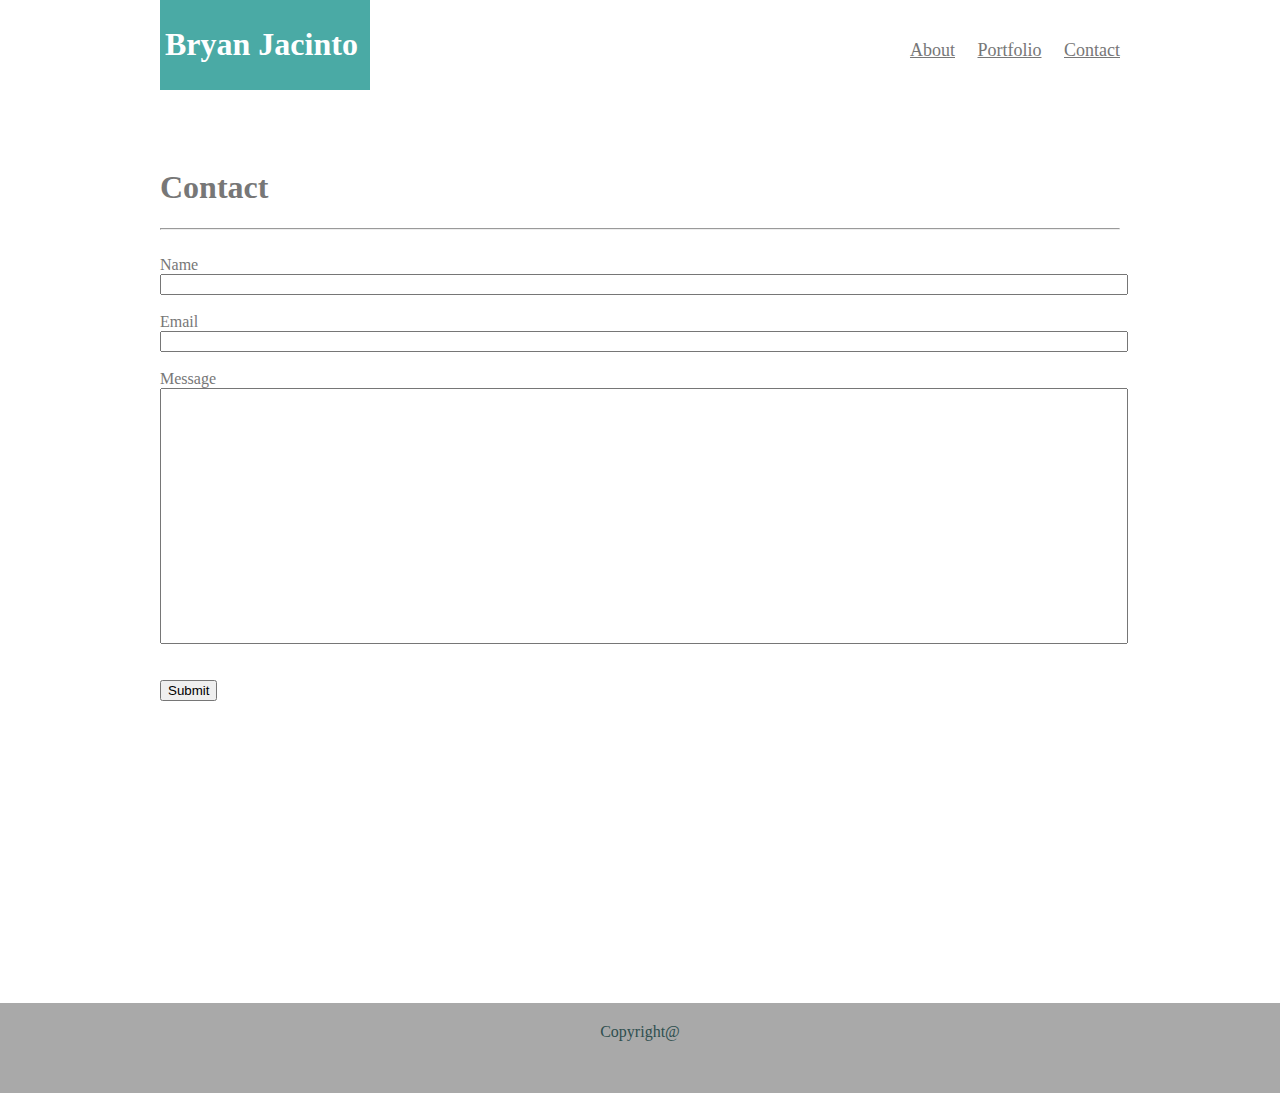
<file: contact.html>
<!DOCTYPE html>
<html lang="en">

<head>
    <meta charset="UTF-8">
    <meta name="viewport" content="width=device-width, initial-scale=1.0">
    <link rel="stylesheet" type="text/css" href="assets/css/style.css">
    <title>BasicPortfolio</title>
</head>

<body>

    <div class="Navigation">
        <div class="container">
            <div class="Name">
                <h1>Bryan Jacinto</h1>
            </div>
            <nav>

                <a style="color: #777777" href="index.html">About</a>
                &nbsp;&nbsp;&nbsp;
                <a style="color: #777777" href="portfolio.html">Portfolio</a>
                &nbsp;&nbsp;&nbsp;
                <a style="color: #777777" href="contact.html">Contact</a>

            </nav>
        </div>
    </div>
<
    <div class="container" style="margin-top: 120px; padding: 10px;">

        
        

        <div class="wrapper" style="height: 600px;">

            <h1 id="about">Contact</h1>

            <hr>
            <br>

           <form id="form1" action="/action_page.php"> 
           
            Name<br>
            <input type="text" id="Name" name="Name">
            <br>
            <br>
            Email<br> 
            <input type="text" id="Email" name="Email">
            <br>
            <br>
            Message<br>
            <input type="text" id="Message" name="Message">
            <br><br><br>
            <input type="Submit" id="Sumbit" value="Submit">
            </form>
        </div>
    </div>



<div class="wrapper">
    <div class="push"></div>   
    </div>
<footer class="footer">
    Copyright@
</footer>














</body>

</html>
</file>
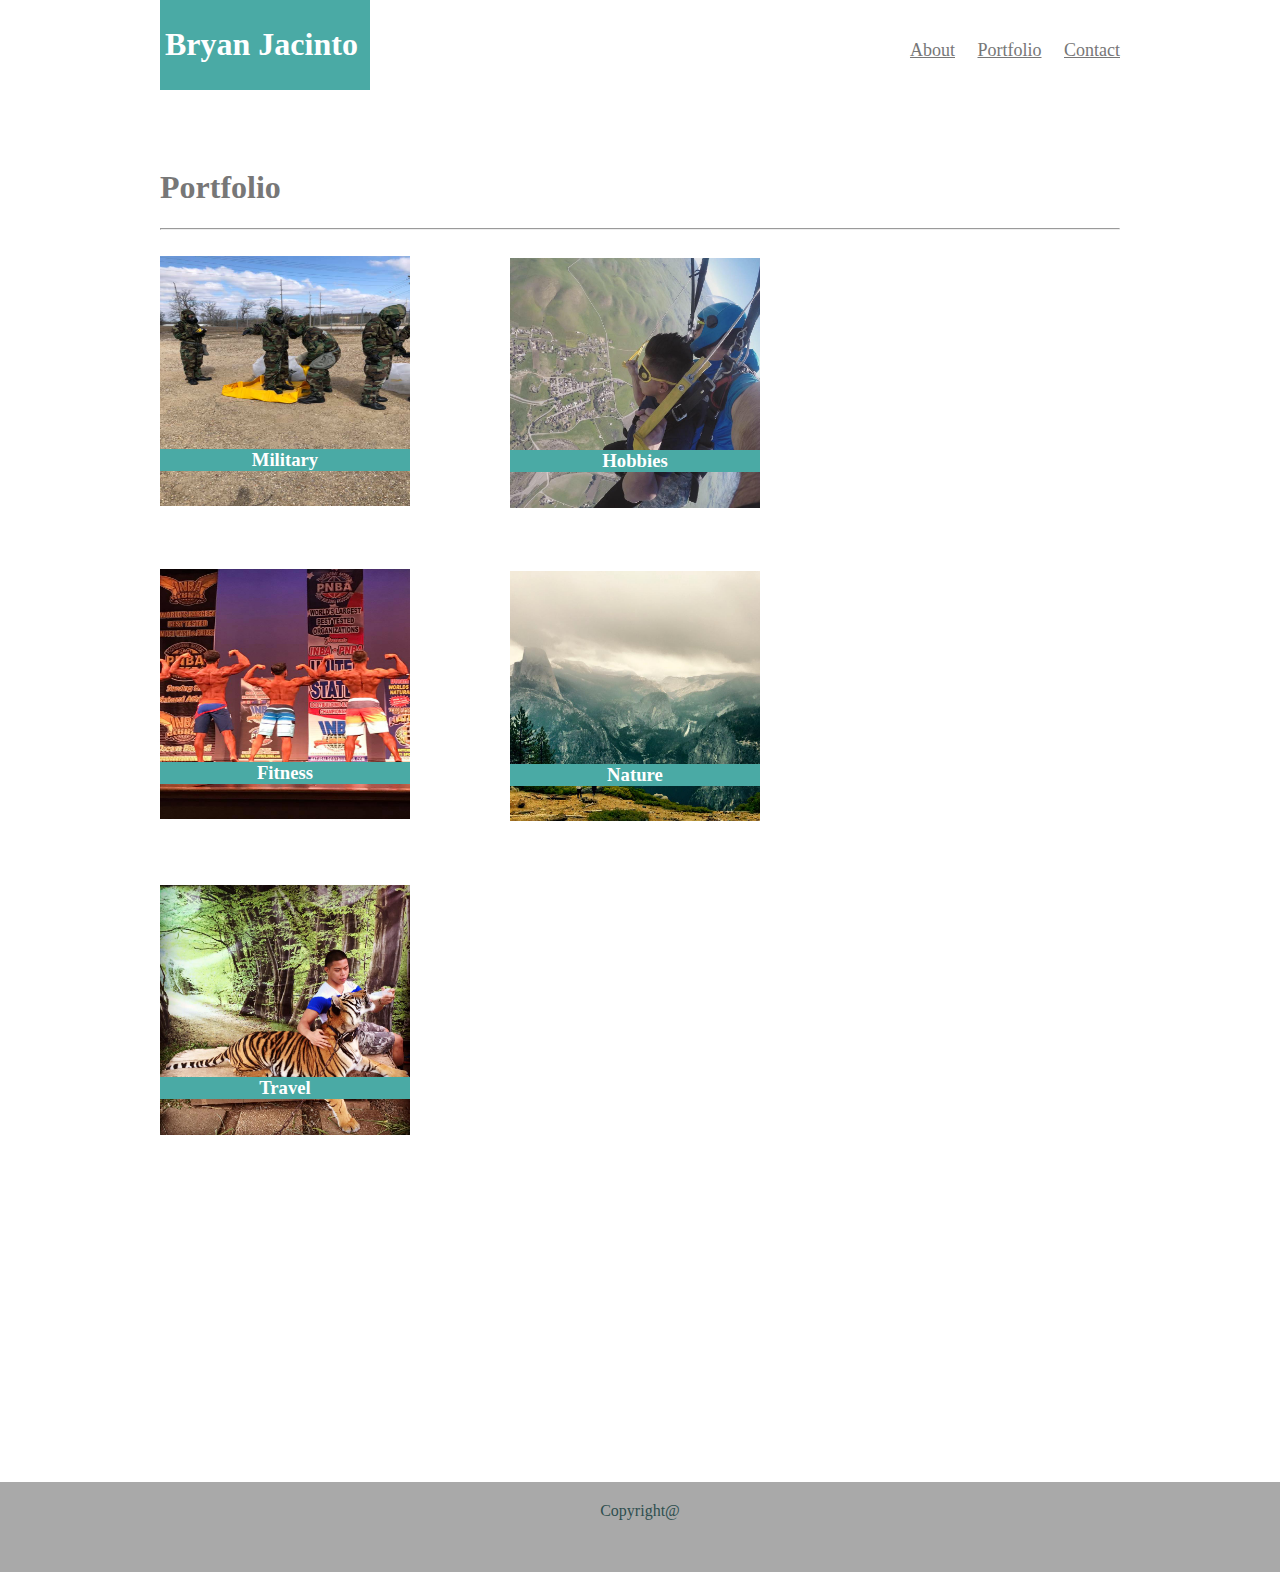
<file: portfolio.html>
<!DOCTYPE html>
<html lang="en">

<head>
    <meta charset="UTF-8">
    <meta name="viewport" content="width=device-width, initial-scale=1.0">
    <link rel="stylesheet" type="text/css" href="assets/css/style.css">
    <title>BasicPortfolio</title>
</head>

<body>

    <div class="Navigation">
        <div class="container">
            <div class="Name">
                <h1>Bryan Jacinto</h1>
            </div>
            <nav>

                <a style="color: #777777" href="index.html">About</a>
                &nbsp;&nbsp;&nbsp;
                <a style="color: #777777" href="portfolio.html">Portfolio</a>
                &nbsp;&nbsp;&nbsp;
                <a style="color: #777777" href="contact.html">Contact</a>

            </nav>
        </div>
    </div>
    < <div class="container" style="margin-top: 120px; padding: 10px; height: 1050px;">

        <h1 id="about">Portfolio</h1>

        <hr>
        <br>

        <div class="picture1">
            <img src="assets/images/Military.jpg" alt="military" style="height:250px; width: 250px;">
            <div class="text-1">
                <h3>Military</h3>
            </div>

        </div>

        <div class="picture2">
            <img src="assets/images/Fitness.jpg" alt="fitness" style="height: 250px; width: 250px;">
            <div class="text-2">
                <h3>Fitness</h3>
            </div>
        </div>
    

    <div class="picture3">
        <img src="assets/images/Hobbies.jpg" alt="hobbies" style="height: 250px; width: 250px;">
        <div class="text-3">
            <h3>Hobbies</h3>
        </div>
    </div>

    <div class="picture4">
        <img src="assets/images/Nature.jpg" alt="nature" style="height: 250px; width: 250px;">

        <div class="text-4">
            <h3>Nature</h3>
        </div>
    </div>

    <div class="picture5">
        <img src="assets/images/Travel.jpg" alt="travel" style="height: 250px; width: 250px;">
        <div class="text-5">
            <h3>Travel</h3>
        </div>
    </div>
            
        </div>



        <div class="wrapper">
            <div class="push"></div>
        </div>
        <footer class="footer">
            Copyright@
        </footer>
</file>
<file: assets/css/style.css>
body {
    background-image: url(https://jooinn.com/images/background-1.jpg);
    font-family: 'Times New Roman', Times, serif;
    font-size: 16px;
    color: #777777;
    margin: 0 auto;
    
    
}

.Navigation {
    background-color: white;
    width: 960px;
    position: fixed;
    width: 100%;
    margin: 0 auto;


}

.container {
    width: 960px;
    background: white;
    margin: 0 auto;
}


.Name {
    background-color: #4aaaa5;
    color: white;
    width: 200px;
    padding: 5px;
    float: left;
}

nav {
    color: #777777;
    font-size: 18px;
    float: right;
    margin-top: 40px;
}

#image {
    float: left;
    margin: 10px;
    
}

.footer {
    
    background: rgb(169, 169, 169);
    padding: 20px;
    text-align: center;
    color: darkslategray
}

html, body {
    height: 60%;
    margin: 0;
}

.wrapper {
    min-height: 100%;
    margin-bottom: -50px;
}

.footer,
.push {
    height: 50px;
}

#Name,
#id,
#Email,
#Message {
    width: 960px;
}

#Message {
    height: 250px;
}

.text-1 {
    position: relative;
    background-color: #4aaaa5;
    color: white;
    text-align: center;
    width: 250px;
    bottom: 80px;
}

.text-2 {
    position: relative;
    background-color: #4aaaa5;
    color: white;
    text-align: center;
    width: 250px;
    bottom: 80px;
}

.picture3 {
    position: relative;
    left: 350px;
    bottom: 625px;
}

.text-3 {
    position: relative;
    background-color: #4aaaa5;
    color: white;
    text-align: center;
    width: 250px;
    bottom: 80px;
}

.picture4 {
    position: relative;
    left: 350px;
    bottom: 625px;
}

.text-4 {
    position: relative;
    background-color: #4aaaa5;
    color: white;
    text-align: center;
    width: 250px;
    bottom: 80px;
}

.picture5 {
    position: relative;
    bottom: 625px;
}

.text-5 {
    position: relative;
    background-color: #4aaaa5;
    color: white;
    text-align: center;
    width: 250px;
    bottom: 80px;
}

@media screen and (max-width:980px){
.container {
    width: 90%;
    margin-left: 40px;
    }
.wrapper {
    width: 20%;
}
}
/* What left to do is to try to fit the contact and portfolio in place. Also needs to make width form smaller. About me section is working fine*/
@media screen and (max-width: 768){
    .container{
        overflow: auto;

    }
} 
/* What left to do is to try to fit the contact and portfolio in place. Another thing is to try to get the boxes to stack on top of each other in portfolio and the Navigation tab links to be placed under the "Name". About me section is working fine*/

@media screen and (max-width:640px){
    .container {
        width: 80%
    }

    #about {
        padding: 20px;
        float: none;
    }

    
   
}
</file>
